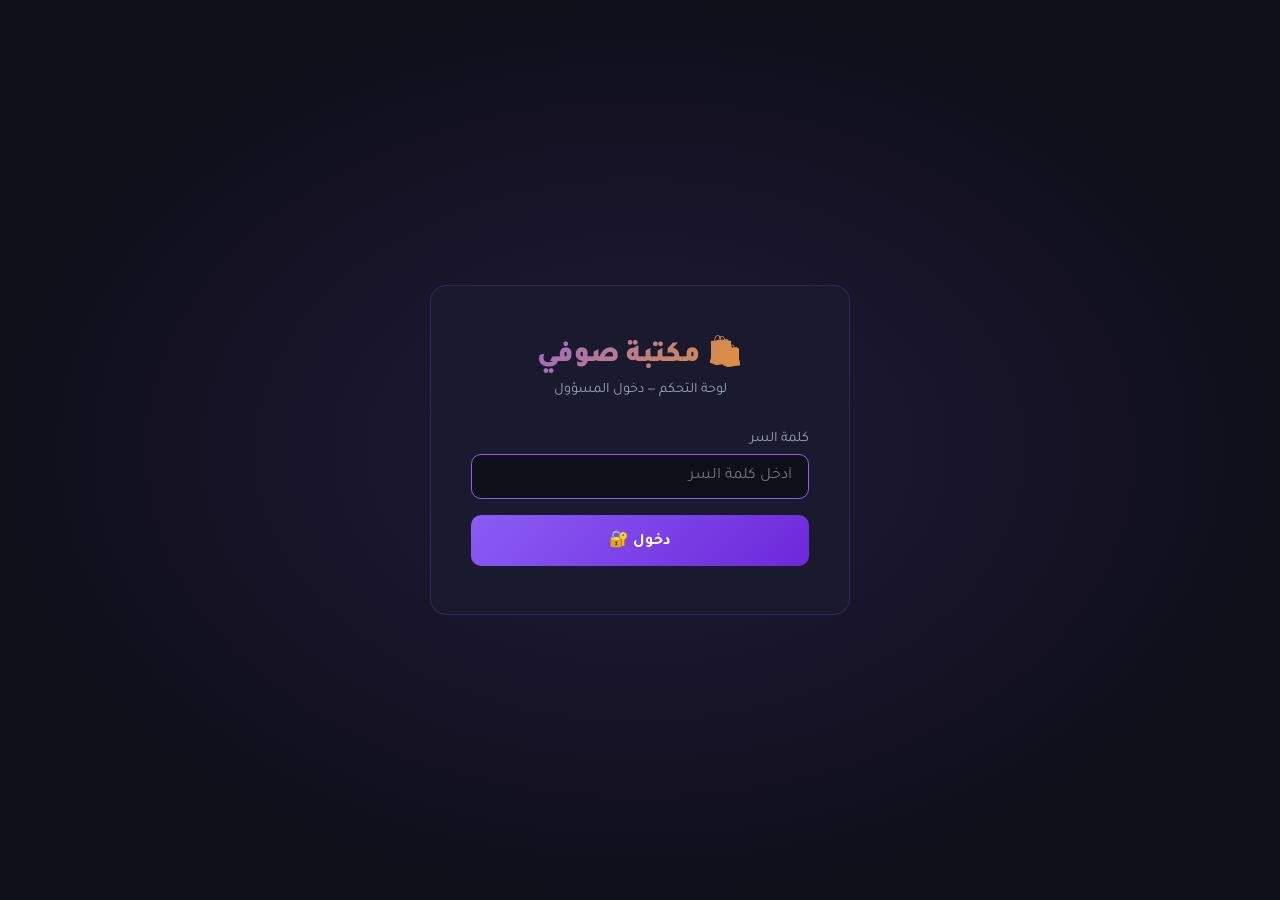
<file: admin.html>
<!DOCTYPE html>
<html lang="ar" dir="rtl">
<head>
  <meta charset="UTF-8">
  <meta name="viewport" content="width=device-width, initial-scale=1.0">
  <title>لوحة التحكم | مكتبة صوفي</title>
  <link rel="stylesheet" href="css/admin.css?v=2">
  <link rel="preconnect" href="https://fonts.googleapis.com">
</head>
<body>

<!-- ===== LOGIN SCREEN ===== -->
<div class="login-screen" id="loginScreen">
  <div class="login-box">
    <div class="login-logo">🛍️ مكتبة صوفي</div>
    <div class="login-subtitle">لوحة التحكم — دخول المسؤول</div>
    <div class="login-error" id="loginError">كلمة السر غلط، حاول مرة تانية</div>
    <form id="loginForm">
      <div class="form-group">
        <label>كلمة السر</label>
        <input type="password" id="loginPassword" placeholder="أدخل كلمة السر" required autofocus>
      </div>
      <button type="submit" class="btn-login">دخول 🔐</button>
    </form>
  </div>
</div>

<!-- ===== ADMIN APP ===== -->
<div class="admin-layout" id="adminApp" style="display:none">

  <!-- Sidebar -->
  <aside class="sidebar" id="sidebar">
    <div class="sidebar-header">
      <div class="sidebar-logo">صوفي | Admin</div>
      <div class="sidebar-sub">لوحة التحكم</div>
    </div>
    <nav class="sidebar-nav">
      <div class="nav-section">الرئيسية</div>
      <button class="nav-item active" data-page="dashboardPage">
        <span class="icon">📊</span><span class="label">الإحصائيات</span>
      </button>

      <div class="nav-section">المحتوى</div>
      <button class="nav-item" data-page="productsPage">
        <span class="icon">📦</span><span class="label">المنتجات</span>
      </button>
      <button class="nav-item" data-page="boxesPage">
        <span class="icon">🎁</span><span class="label">البوكسات</span>
      </button>

      <div class="nav-section">العمليات</div>
      <button class="nav-item" data-page="ordersPage">
        <span class="icon">🚚</span><span class="label">الطلبات</span>
      </button>
      <button class="nav-item" data-page="reviewsPage">
        <span class="icon">⭐</span><span class="label">الآراء</span>
        <span class="nav-badge" id="reviewsBadge" style="display:none">0</span>
      </button>

      <div class="nav-section">الإعدادات</div>
      <button class="nav-item" data-page="settingsPage">
        <span class="icon">⚙️</span><span class="label">الإعدادات</span>
      </button>
    </nav>
    <div class="sidebar-footer">
      <button class="btn-logout" id="logoutBtn">🚪 تسجيل الخروج</button>
    </div>
  </aside>

  <!-- Main Content -->
  <div class="main-content">
    <!-- Topbar -->
    <div class="topbar">
      <button class="sidebar-toggle" id="sidebarToggle">☰</button>
      <span class="topbar-title" id="topbarTitle">الإحصائيات</span>
      <div class="topbar-actions">
        <span class="topbar-user">مرحباً، المسؤول 👋</span>
        <a href="index.html" target="_blank" class="btn-topbar">🌐 عرض الموقع</a>
      </div>
    </div>

    <div class="page-content">

      <!-- ===== DASHBOARD ===== -->
      <div class="page active" id="dashboardPage">
        <div class="stat-cards">
          <div class="stat-card">
            <div class="s-top"><span class="s-icon">📦</span><span class="s-change">↑</span></div>
            <div class="s-val" id="statProducts">—</div>
            <div class="s-label">إجمالي المنتجات</div>
          </div>
          <div class="stat-card">
            <div class="s-top"><span class="s-icon">🎁</span><span class="s-change">↑</span></div>
            <div class="s-val" id="statBoxes">—</div>
            <div class="s-label">البوكسات</div>
          </div>
          <div class="stat-card">
            <div class="s-top"><span class="s-icon">🚚</span><span class="s-change">↑</span></div>
            <div class="s-val" id="statOrders">—</div>
            <div class="s-label">الطلبات</div>
          </div>
          <div class="stat-card">
            <div class="s-top"><span class="s-icon">⭐</span><span class="s-change" style="color:var(--warning)">!</span></div>
            <div class="s-val" id="statReviews">—</div>
            <div class="s-label">آراء في الانتظار</div>
          </div>
        </div>
        <div class="table-wrap">
          <div class="table-header"><h3>آخر 5 طلبات</h3></div>
          <div style="overflow-x:auto">
            <table class="tbl">
              <thead><tr><th>الاسم</th><th>التليفون</th><th>المنتج</th><th>الحالة</th><th>التاريخ</th></tr></thead>
              <tbody id="recentOrdersTbody"><tr><td colspan="5" class="tbl-empty">جاري التحميل...</td></tr></tbody>
            </table>
          </div>
        </div>
      </div>

      <!-- ===== PRODUCTS ===== -->
      <div class="page" id="productsPage">
        <div class="table-wrap">
          <div class="table-header">
            <h3>المنتجات</h3>
            <div style="display:flex;gap:10px;align-items:center;flex-wrap:wrap">
              <input class="tbl-search" type="text" id="productSearch" placeholder="🔍 بحث...">
              <button class="btn-primary" id="addProductBtn">+ إضافة منتج</button>
            </div>
          </div>
          <div style="overflow-x:auto">
            <table class="tbl">
              <thead><tr><th>الصورة</th><th>الاسم</th><th>السعر</th><th>سعر قبل</th><th>القسم</th><th>الحالة</th><th>الإجراءات</th></tr></thead>
              <tbody id="productsTbody"><tr><td colspan="7" class="tbl-empty">جاري التحميل...</td></tr></tbody>
            </table>
          </div>
        </div>
      </div>

      <!-- ===== BOXES ===== -->
      <div class="page" id="boxesPage">
        <div class="table-wrap">
          <div class="table-header">
            <h3>البوكسات</h3>
            <button class="btn-primary" id="addBoxBtn">+ إضافة بوكس</button>
          </div>
          <div style="overflow-x:auto">
            <table class="tbl">
              <thead><tr><th>الصورة</th><th>الاسم</th><th>السعر</th><th>المحتويات</th><th>الإجراءات</th></tr></thead>
              <tbody id="boxesTbody"><tr><td colspan="5" class="tbl-empty">جاري التحميل...</td></tr></tbody>
            </table>
          </div>
        </div>
      </div>

      <!-- ===== ORDERS ===== -->
      <div class="page" id="ordersPage">
        <div class="table-wrap">
          <div class="table-header"><h3>الطلبات الواردة</h3></div>
          <div style="overflow-x:auto">
            <table class="tbl">
              <thead><tr><th>الاسم</th><th>التليفون</th><th>المنتج</th><th>الكمية</th><th>العنوان</th><th>الحالة</th><th>التاريخ</th></tr></thead>
              <tbody id="ordersTbody"><tr><td colspan="7" class="tbl-empty">جاري التحميل...</td></tr></tbody>
            </table>
          </div>
        </div>
      </div>

      <!-- ===== REVIEWS ===== -->
      <div class="page" id="reviewsPage">
        <div class="table-wrap">
          <div class="table-header"><h3>آراء العملاء</h3></div>
          <div style="overflow-x:auto">
            <table class="tbl">
              <thead><tr><th>الاسم</th><th>المحافظة</th><th>التقييم</th><th>الرأي</th><th>الحالة</th><th>الإجراءات</th></tr></thead>
              <tbody id="reviewsTbody"><tr><td colspan="6" class="tbl-empty">جاري التحميل...</td></tr></tbody>
            </table>
          </div>
        </div>
      </div>

      <!-- ===== SETTINGS ===== -->
      <div class="page" id="settingsPage">
        <form id="settingsForm">
          <div class="settings-section">
            <h3>📱 معلومات التواصل</h3>
            <div class="form-row-2">
              <div class="form-group">
                <label>رقم الواتساب (مع كود الدولة)</label>
                <input type="text" id="settingWhatsapp" placeholder="201026400415">
              </div>
              <div class="form-group">
                <label>رابط فيسبوك</label>
                <input type="url" id="settingFacebook" placeholder="https://facebook.com/...">
              </div>
            </div>
          </div>
          <div class="settings-section">
            <h3>⚙️ إعدادات الموقع</h3>
            <div class="form-group">
              <label>نص الترحيب</label>
              <input type="text" id="settingWelcome" placeholder="مرحباً بكم في مكتبة صوفي">
            </div>
            <div class="form-group">
              <label>تاريخ انتهاء العرض (Countdown)</label>
              <input type="datetime-local" id="settingCountdown">
            </div>
            <div class="form-group">
              <label>مفتاح ImgBB (لرفع الصور)</label>
              <input type="text" id="settingImgbb" placeholder="ضع مفتاح الـ API هنا">
              <small style="color:var(--text-muted);display:block;margin-top:5px">احصل عليه مجاناً من <a href="https://api.imgbb.com/" target="_blank" style="color:var(--primary)">api.imgbb.com</a></small>
            </div>
          </div>
          <button type="submit" class="btn-primary" style="padding:12px 32px;font-size:1rem">💾 حفظ الإعدادات</button>
        </form>
      </div>

    </div><!-- end page-content -->
  </div><!-- end main-content -->
</div><!-- end admin-layout -->

<!-- ===== PRODUCT MODAL ===== -->
<div class="modal-overlay" id="productModal">
  <div class="modal">
    <div class="modal-header">
      <h2 id="productFormTitle">إضافة منتج</h2>
      <button class="btn-close-modal">✕</button>
    </div>
    <div class="modal-body">
      <form id="productForm">
        <div class="form-row-2">
          <div class="form-group">
            <label>اسم المنتج *</label>
            <input type="text" id="pName" placeholder="اسم المنتج بالعربي" required>
          </div>
          <div class="form-group">
            <label>القسم *</label>
            <select id="pCategory" required>
              <option value="">اختر القسم</option>
              <option value="ادوات_مكتبية">✏️ الأدوات المكتبية</option>
              <option value="تجميل">💄 مستحضرات التجميل</option>
              <option value="خردوات">🔧 الخردوات</option>
              <option value="هدايا">🎁 الهدايا واللعب</option>
              <option value="عروض">🔥 العروض والجديد</option>
            </select>
          </div>
        </div>
        <div class="form-row-2">
          <div class="form-group">
            <label>السعر (جنيه) *</label>
            <input type="number" id="pPrice" placeholder="0" required min="0">
          </div>
          <div class="form-group">
            <label>السعر القديم (قبل الخصم)</label>
            <input type="number" id="pOldPrice" placeholder="0" min="0">
          </div>
        </div>
        <div class="form-group">
          <label>الوصف</label>
          <textarea id="pDescription" placeholder="وصف المنتج..."></textarea>
        </div>
        <div class="form-group">
          <label>رابط الصورة (URL)</label>
          <input type="url" id="pImageUrl" placeholder="https://...">
        </div>
        <div class="form-group">
          <label>أو ارفع صورة</label>
          <div class="img-upload-area" onclick="document.getElementById('pImageFile').click()">
            <div>📷 اضغط لرفع صورة من جهازك</div>
            <input type="file" id="pImageFile" accept="image/*">
          </div>
          <div class="upload-progress" id="uploadProgress"><div class="upload-bar" id="uploadBar"></div></div>
          <img class="img-preview" id="productImgPreview" style="display:none" alt="معاينة">
        </div>
        <div style="display:flex;gap:20px;margin-bottom:8px">
          <div class="toggle-wrap">
            <div class="toggle on" id="pAvailableToggle" onclick="toggleSwitch('pAvailable','pAvailableToggle')">
              <div class="toggle-knob"></div>
            </div>
            <input type="hidden" id="pAvailable" value="true">
            <span>متاح</span>
          </div>
          <div class="toggle-wrap">
            <div class="toggle" id="pFeaturedToggle" onclick="toggleSwitch('pFeatured','pFeaturedToggle')">
              <div class="toggle-knob"></div>
            </div>
            <input type="hidden" id="pFeatured" value="false">
            <span>مميز ⭐</span>
          </div>
        </div>
        <div class="modal-footer" style="padding:0;border:none;margin-top:16px">
          <button type="button" class="btn-outline btn-close-modal">إلغاء</button>
          <button type="submit" class="btn-primary">💾 حفظ</button>
        </div>
      </form>
    </div>
  </div>
</div>

<!-- ===== BOX MODAL ===== -->
<div class="modal-overlay" id="boxModal">
  <div class="modal">
    <div class="modal-header">
      <h2 id="boxFormTitle">إضافة بوكس</h2>
      <button class="btn-close-modal">✕</button>
    </div>
    <div class="modal-body">
      <form id="boxForm">
        <div class="form-row-2">
          <div class="form-group">
            <label>اسم البوكس *</label>
            <input type="text" id="bName" placeholder="اسم البوكس" required>
          </div>
          <div class="form-group">
            <label>السعر (جنيه) *</label>
            <input type="number" id="bPrice" placeholder="0" required min="0">
          </div>
        </div>
        <div class="form-group">
          <label>المحتويات</label>
          <input type="text" id="bItems" placeholder="دفتر + أقلام + مسطرة...">
        </div>
        <div class="form-group">
          <label>الوصف</label>
          <textarea id="bDescription" placeholder="وصف البوكس..."></textarea>
        </div>
        <div class="form-group">
          <label>رابط الصورة</label>
          <input type="url" id="bImageUrl" placeholder="https://...">
        </div>
        <div class="modal-footer" style="padding:0;border:none;margin-top:16px">
          <button type="button" class="btn-outline btn-close-modal">إلغاء</button>
          <button type="submit" class="btn-primary">💾 حفظ</button>
        </div>
      </form>
    </div>
  </div>
</div>

<!-- ===== TOAST ===== -->
<div class="toast-container" id="toastContainer"></div>

<script>
// Toggle switch helper (inline since admin.js uses ES modules)
function toggleSwitch(inputId, toggleId) {
  const input = document.getElementById(inputId);
  const toggle = document.getElementById(toggleId);
  if (!input || !toggle) return;
  const current = input.value === 'true';
  input.value = (!current).toString();
  toggle.classList.toggle('on', !current);
  // Sync checkbox-like behavior for form reading
  toggle.setAttribute('data-checked', (!current).toString());
}

// Override checkbox reading in admin.js form
document.addEventListener('DOMContentLoaded', () => {
  // Patch checked property for custom toggles
  Object.defineProperty(HTMLInputElement.prototype, 'checked', {
    get: function() { return this.value === 'true'; },
    set: function(v) { this.value = v ? 'true' : 'false'; },
    configurable: true
  });
});
</script>
<script type="module" src="js/admin.js?v=2"></script>
</body>
</html>
</file>
<file: css/admin.css>
@import url('https://fonts.googleapis.com/css2?family=Tajawal:wght@300;400;500;700;900&display=swap');

:root {
  --primary: #8B5CF6;
  --primary-light: #a78bfa;
  --secondary: #F59E0B;
  --bg-dark: #0f0f1a;
  --bg-card: #1a1a2e;
  --bg-card2: #16213e;
  --text-light: #e2e8f0;
  --text-muted: #94a3b8;
  --success: #10b981;
  --danger: #ef4444;
  --warning: #f59e0b;
  --border: rgba(139,92,246,0.2);
  --shadow: 0 8px 32px rgba(139,92,246,0.15);
  --radius: 12px;
  --sidebar-w: 260px;
}

* { margin:0; padding:0; box-sizing:border-box; }
body { font-family:'Tajawal',sans-serif; background:var(--bg-dark); color:var(--text-light); direction:rtl; text-align:right; min-height:100vh; }
a { text-decoration:none; color:inherit; }
button { cursor:pointer; border:none; outline:none; font-family:'Tajawal',sans-serif; }
input,textarea,select { font-family:'Tajawal',sans-serif; }
::-webkit-scrollbar { width:5px; }
::-webkit-scrollbar-track { background:var(--bg-dark); }
::-webkit-scrollbar-thumb { background:var(--primary); border-radius:3px; }

/* ===== LOGIN ===== */
.login-screen {
  min-height:100vh; display:flex; align-items:center; justify-content:center;
  background:radial-gradient(ellipse at center, rgba(139,92,246,0.15) 0%, transparent 70%), var(--bg-dark);
}
.login-box {
  background:var(--bg-card); border:1px solid var(--border);
  border-radius:16px; padding:48px 40px; max-width:420px; width:90%; text-align:center;
}
.login-logo { font-size:1.8rem; font-weight:900; margin-bottom:8px;
  background:linear-gradient(135deg,var(--primary),var(--secondary));
  -webkit-background-clip:text; -webkit-text-fill-color:transparent; background-clip:text; }
.login-subtitle { color:var(--text-muted); margin-bottom:32px; font-size:0.9rem; }
.login-box .form-group { margin-bottom:16px; text-align:right; }
.login-box .form-group label { display:block; margin-bottom:6px; color:var(--text-muted); font-size:0.9rem; }
.login-box .form-group input {
  width:100%; background:var(--bg-dark); border:1px solid var(--border);
  color:var(--text-light); padding:12px 16px; border-radius:10px; font-size:1rem; outline:none;
}
.login-box .form-group input:focus { border-color:var(--primary); }
.login-error { color:var(--danger); font-size:0.9rem; margin-bottom:12px; display:none; }
.btn-login {
  width:100%; background:linear-gradient(135deg,var(--primary),#6d28d9);
  color:#fff; padding:14px; border-radius:10px; font-size:1rem; font-weight:700;
  transition:all 0.3s;
}
.btn-login:hover { opacity:0.9; }

/* ===== LAYOUT ===== */
.admin-layout { display:flex; min-height:100vh; }

.sidebar {
  width:var(--sidebar-w); background:var(--bg-card); border-left:1px solid var(--border);
  position:fixed; top:0; right:0; bottom:0; z-index:100;
  display:flex; flex-direction:column; overflow-y:auto;
  transition:transform 0.3s;
}
.sidebar-header { padding:24px 20px; border-bottom:1px solid var(--border); }
.sidebar-logo { font-size:1.1rem; font-weight:900;
  background:linear-gradient(135deg,var(--primary),var(--secondary));
  -webkit-background-clip:text; -webkit-text-fill-color:transparent; background-clip:text; }
.sidebar-sub { font-size:0.8rem; color:var(--text-muted); margin-top:2px; }
.sidebar-nav { padding:16px 12px; flex:1; }
.nav-section { font-size:0.75rem; color:var(--text-muted); padding:8px 8px 4px; text-transform:uppercase; letter-spacing:1px; }
.nav-item {
  display:flex; align-items:center; gap:10px; padding:11px 12px;
  border-radius:10px; color:var(--text-muted); font-size:0.95rem;
  cursor:pointer; transition:all 0.2s; margin-bottom:2px; border:none; background:none; width:100%; text-align:right;
}
.nav-item:hover { background:rgba(139,92,246,0.1); color:var(--text-light); }
.nav-item.active { background:rgba(139,92,246,0.2); color:var(--primary-light); font-weight:700; }
.nav-item .icon { font-size:1.1rem; width:20px; flex-shrink:0; }
.nav-badge {
  margin-right:auto; background:var(--danger); color:#fff;
  font-size:0.7rem; font-weight:700; padding:2px 7px; border-radius:10px;
}
.sidebar-footer { padding:16px 20px; border-top:1px solid var(--border); }
.btn-logout { display:flex; align-items:center; gap:8px; color:var(--danger); font-size:0.9rem; background:none; border:none; cursor:pointer; }

.main-content { margin-right:var(--sidebar-w); flex:1; min-height:100vh; min-width:0; }
.topbar {
  background:var(--bg-card); border-bottom:1px solid var(--border);
  padding:0 24px; height:60px; display:flex; align-items:center; justify-content:space-between;
  position:sticky; top:0; z-index:50; gap: 12px;
}
.topbar-title { font-size:1.1rem; font-weight:700; white-space:nowrap; overflow:hidden; text-overflow:ellipsis; }
.topbar-actions { display:flex; align-items:center; gap:12px; }
.topbar-user { font-size:0.85rem; color:var(--text-muted); }
.btn-topbar {
  background:rgba(139,92,246,0.1); border:1px solid var(--border);
  color:var(--primary-light); padding:7px 14px; border-radius:8px; font-size:0.85rem;
  transition:all 0.2s;
}
.btn-topbar:hover { background:var(--primary); color:#fff; }

.page-content { padding:28px 24px; }
.page { display:none; }
.page.active { display:block; }

/* ===== STAT CARDS ===== */
.stat-cards { display:grid; grid-template-columns:repeat(auto-fill,minmax(200px,1fr)); gap:16px; margin-bottom:28px; }
.stat-card {
  background:var(--bg-card); border:1px solid var(--border); border-radius:var(--radius); padding:20px;
}
.stat-card .s-top { display:flex; align-items:center; justify-content:space-between; margin-bottom:12px; }
.stat-card .s-icon { font-size:1.5rem; }
.stat-card .s-change { font-size:0.8rem; color:var(--success); }
.stat-card .s-val { font-size:1.8rem; font-weight:900; color:var(--secondary); }
.stat-card .s-label { font-size:0.85rem; color:var(--text-muted); margin-top:4px; }

/* ===== TABLES ===== */
.table-wrap { background:var(--bg-card); border:1px solid var(--border); border-radius:var(--radius); overflow:hidden; }
.table-header { padding:16px 20px; border-bottom:1px solid var(--border); display:flex; align-items:center; justify-content:space-between; flex-wrap:wrap; gap:12px; }
.table-header h3 { font-size:1rem; font-weight:700; }
.tbl { width:100%; border-collapse:collapse; }
.tbl th { padding:12px 16px; background:rgba(139,92,246,0.08); font-size:0.85rem; color:var(--text-muted); font-weight:600; text-align:right; border-bottom:1px solid var(--border); }
.tbl td { padding:13px 16px; font-size:0.9rem; border-bottom:1px solid rgba(139,92,246,0.08); vertical-align:middle; }
.tbl tr:last-child td { border-bottom:none; }
.tbl tr:hover td { background:rgba(139,92,246,0.04); }
.tbl-img { width:48px; height:48px; object-fit:cover; border-radius:8px; }
.tbl-empty { text-align:center; padding:40px; color:var(--text-muted); }

/* ===== BADGES ===== */
.badge { display:inline-flex; align-items:center; padding:4px 10px; border-radius:20px; font-size:0.8rem; font-weight:600; }
.badge-success { background:rgba(16,185,129,0.15); color:var(--success); }
.badge-warning { background:rgba(245,158,11,0.15); color:var(--warning); }
.badge-danger { background:rgba(239,68,68,0.15); color:var(--danger); }
.badge-primary { background:rgba(139,92,246,0.15); color:var(--primary-light); }

/* ===== FORM ===== */
.form-group { margin-bottom:16px; }
.form-group label { display:block; margin-bottom:6px; color:var(--text-muted); font-size:0.9rem; }
.form-group input, .form-group textarea, .form-group select {
  width:100%; background:var(--bg-dark); border:1px solid var(--border);
  color:var(--text-light); padding:11px 14px; border-radius:10px; font-size:0.95rem; outline:none;
  transition:border-color 0.2s;
}
.form-group input:focus, .form-group textarea:focus, .form-group select:focus { border-color:var(--primary); }
.form-group textarea { resize:vertical; min-height:90px; }
.form-group select option { background:var(--bg-dark); }
.form-row-2 { display:grid; grid-template-columns:1fr 1fr; gap:12px; }
.toggle-wrap { display:flex; align-items:center; gap:10px; }
.toggle { width:42px; height:22px; background:var(--border); border-radius:11px; position:relative; cursor:pointer; transition:background 0.3s; }
.toggle.on { background:var(--success); }
.toggle-knob { position:absolute; top:3px; right:3px; width:16px; height:16px; background:#fff; border-radius:50%; transition:transform 0.3s; }
.toggle.on .toggle-knob { transform:translateX(-20px); }

/* Image upload */
.img-upload-area {
  border:2px dashed var(--border); border-radius:10px; padding:24px; text-align:center; cursor:pointer; transition:border-color 0.2s;
}
.img-upload-area:hover { border-color:var(--primary); }
.img-upload-area input { display:none; }
.img-preview { width:100%; max-height:200px; object-fit:contain; border-radius:8px; margin-top:12px; }
.upload-progress { background:rgba(139,92,246,0.1); border-radius:4px; height:4px; margin-top:8px; overflow:hidden; display:none; }
.upload-bar { height:100%; background:var(--primary); width:0; transition:width 0.3s; }

/* ===== BUTTONS ===== */
.btn-primary { background:linear-gradient(135deg,var(--primary),#6d28d9); color:#fff; padding:10px 20px; border-radius:9px; font-size:0.9rem; font-weight:700; transition:all 0.2s; }
.btn-primary:hover { opacity:0.9; transform:translateY(-1px); }
.btn-success { background:var(--success); color:#fff; padding:10px 20px; border-radius:9px; font-size:0.9rem; font-weight:700; }
.btn-danger { background:var(--danger); color:#fff; padding:7px 14px; border-radius:8px; font-size:0.85rem; font-weight:600; }
.btn-outline { background:transparent; border:1px solid var(--border); color:var(--text-muted); padding:9px 18px; border-radius:9px; font-size:0.9rem; }
.btn-outline:hover { border-color:var(--primary); color:var(--primary-light); }
.btn-sm { padding:6px 12px; font-size:0.8rem; border-radius:7px; }
.btn-icon-tbl { width:32px; height:32px; border-radius:8px; display:inline-flex; align-items:center; justify-content:center; font-size:0.9rem; }

/* ===== MODAL ===== */
.modal-overlay { display:none; position:fixed; inset:0; background:rgba(0,0,0,0.7); z-index:3000; align-items:center; justify-content:center; padding:20px; }
.modal-overlay.open { display:flex; }
.modal { background:var(--bg-card); border:1px solid var(--border); border-radius:16px; width:100%; max-width:580px; max-height:90vh; overflow-y:auto; animation:slideUp 0.3s ease; }
@keyframes slideUp { from{transform:translateY(30px);opacity:0} to{transform:translateY(0);opacity:1} }
.modal-header { padding:18px 22px; border-bottom:1px solid var(--border); display:flex; align-items:center; justify-content:space-between; position:sticky; top:0; background:var(--bg-card); z-index:1; }
.modal-header h2 { font-size:1rem; font-weight:700; }
.btn-close-modal { background:none; color:var(--text-muted); font-size:1.2rem; }
.btn-close-modal:hover { color:var(--danger); }
.modal-body { padding:22px; }
.modal-footer { padding:16px 22px; border-top:1px solid var(--border); display:flex; gap:10px; justify-content:flex-end; }

/* ===== TOAST ===== */
.toast-container { position:fixed; bottom:20px; right:20px; z-index:9000; display:flex; flex-direction:column; gap:8px; }
.toast { background:var(--bg-card); border:1px solid var(--border); border-radius:10px; padding:12px 16px; font-size:0.9rem; display:flex; align-items:center; gap:8px; box-shadow:var(--shadow); min-width:220px; animation:slideInT 0.3s ease; }
.toast.success { border-color:var(--success); }
.toast.danger { border-color:var(--danger); }
@keyframes slideInT { from{transform:translateX(40px);opacity:0} to{transform:translateX(0);opacity:1} }

/* ===== SEARCH ===== */
.tbl-search { background:var(--bg-dark); border:1px solid var(--border); color:var(--text-light); padding:8px 14px; border-radius:8px; font-size:0.9rem; outline:none; width:200px; }
.tbl-search:focus { border-color:var(--primary); }

/* ===== SETTINGS ===== */
.settings-section { background:var(--bg-card); border:1px solid var(--border); border-radius:var(--radius); padding:28px; margin-bottom:20px; }
.settings-section h3 { font-size:1rem; font-weight:700; margin-bottom:20px; color:var(--primary-light); }

/* ===== RESPONSIVE ===== */
.sidebar-toggle { display:none; background:none; color:var(--text-light); font-size:1.4rem; }
@media(max-width:900px) {
  .sidebar { transform:translateX(100%); }
  .sidebar.open { transform:translateX(0); }
  .main-content { margin-right:0; }
  .sidebar-toggle { display:block; padding: 12px; margin-right: -12px; cursor: pointer; }
  .form-row-2 { grid-template-columns:1fr; }
}
</file>
